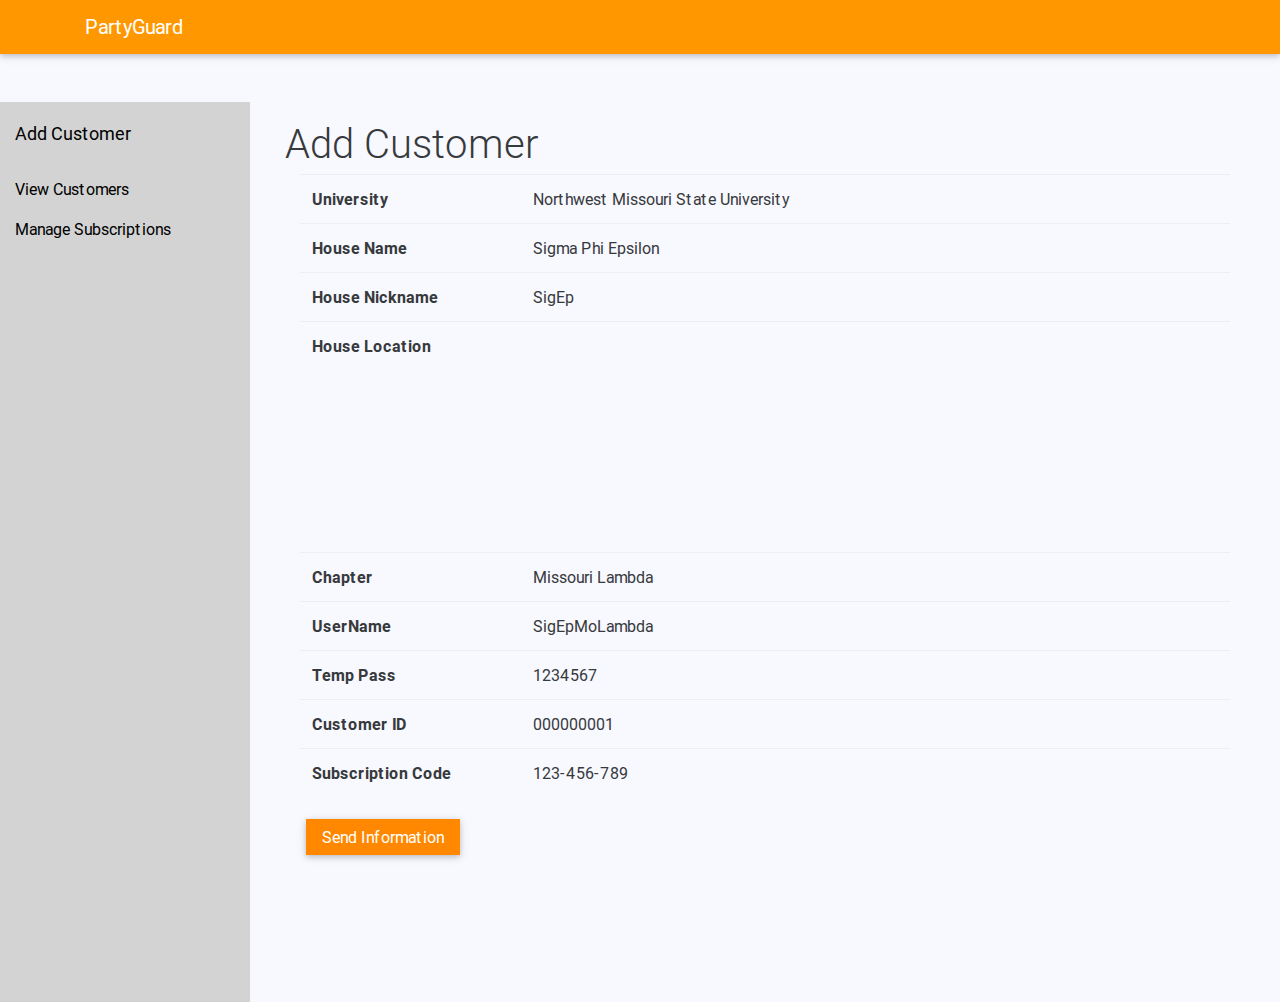
<file: FrontEnd/web/AddAck.html>
<!DOCTYPE html>
<html lang="en">

<head>
    
    <meta charset="utf-8">
    <meta name="viewport" content="width=device-width, initial-scale=1, shrink-to-fit=no">
   <!--  <meta http-equiv="x-ua-compatible" content="ie=edge">  -->
    <meta http-equiv="X-UA-Compatible" content="IE=edge,chrome=1" />
    
    <title>Material Design Bootstrap</title>

    <!-- Font Awesome -->
    <link rel="stylesheet" href="https://maxcdn.bootstrapcdn.com/font-awesome/4.6.0/css/font-awesome.min.css">

    <!-- Bootstrap core CSS -->
 <link href="css/bootstrap.min.css" rel="stylesheet">
 

    <!-- Material Design Bootstrap -->
    <link href="css/mdb.min.css" rel="stylesheet">

    <!-- Your custom styles (optional) -->
    <link href="css/style.css" rel="stylesheet">
<link href="css/simple-sidebar.css" rel="stylesheet">
</head>

<body>
    
  

  <header>
        <!--Navbar-->
        <nav class="navbar navbar-dark orange">

        <!-- Collapse button-->
        <button class="navbar-toggler hidden-sm-up" type="button" data-toggle="collapse" data-target="#collapseEx2">
            <i class="fa fa-bars"></i>
        </button>

        <div class="container">

            <!--Collapse content-->
            <div class="collapse navbar-toggleable-xs" id="collapseEx2">
                <!--Navbar Brand-->
                <a class="navbar-brand" href="index.html">PartyGuard</a>
                <!--Links-->
               
                   
                 
                   
                </ul>
                <!--Search form-->
<!--                <form class="form-inline">
                    <input class="form-control" type="text" placeholder="Search">
                   
                   <a class="navbar-brand" href="Hostprofile.html">Sign In</a>
                </form>-->
            
            </div>
           
            <!--/.Collapse content-->

        </div>

    </nav>
    <!--/.Navbar-->
</header>


<!--Carousel Wrapper-->
<main>
 <div id="wrapper">

        <!-- Sidebar -->
        <div id="sidebar-wrapper">
            <ul class="sidebar-nav ">
                <li class="sidebar-brand">
                    <a href="addCustomer.html">
                        Add Customer
                    </a>
                </li>
               
                <li>
                    <a href="#">View Customers</a>
                </li>
                <li>
                    <a href="#">Manage Subscriptions </a>
                </li>
               
            
            </ul>
        </div>
        <!-- /#sidebar-wrapper -->

        <!-- Page Content -->
        <div id="page-content-wrapper">
            <div class="container-fluid">
             <div class="row">
                   <div class="col-md-12"> 
                       <h1>Add Customer</h1>
                   </div>
             </div>
                <div class="col-md-12">
                     <table class="table">
                            <tr>
                                <td><b>University</b></td>
                                <td>Northwest Missouri State University</td>
                            </tr>
                            <tr>
                                <td><b>House Name</b></td>
                                <td>Sigma Phi Epsilon</td>
                            </tr>
                            <tr>
                                <td><b>House Nickname</b></td>
                                <td>SigEp</td>
                            </tr>
                            <tr>
                                <td><b>House Location</b></td>
                                <td> <iframe src="https://www.google.com/maps/embed?pb=!1m18!1m12!1m3!1d3040.8256802709057!2d-94.87993638506894!3d40.35340616741314!2m3!1f0!2f0!3f0!3m2!1i1024!2i768!4f13.1!3m3!1m2!1s0x87eac54386ebbed5%3A0x914b276f4623ad9b!2s509+W+9th+St%2C+Maryville%2C+MO+64468!5e0!3m2!1sen!2sus!4v1468801815724" width="500" height="200" frameborder="0" style="border:0" allowfullscreen></iframe></td>
                            </tr>
                            <tr>
                                <td><b>Chapter</b></td>
                                <td>Missouri Lambda</td>
                            </tr>
                            <tr>
                                <td><b>UserName</b></td>
                                <td>SigEpMoLambda</td>
                            </tr>
                            <tr>
                                <td><b>Temp Pass</b></td>
                                <td>1234567</td>
                            </tr>
                            <tr>
                                <td><b>Customer ID</b></td>
                                <td>000000001</td>
                            </tr>
                            <tr>
                                <td><b>Subscription Code</b></td>
                                <td>123-456-789</td>
                            </tr>
                     </table>
                    <a href="#" class="btn btn-warning">Send Information</a>
                </div>
            </div>
        </div>
        <!-- /#page-content-wrapper -->

    </div>
    <!-- /#wrapper -->
</main>




    <!-- /Start your project here-->
    

    <!-- SCRIPTS -->

    <!-- JQuery -->
    <script type="text/javascript" src="js/jquery-2.2.3.min.js"></script>

    <!-- Bootstrap tooltips -->
    <script type="text/javascript" src="js/tether.min.js"></script>

    <!-- Bootstrap core JavaScript -->
    <script type="text/javascript" src="js/bootstrap.min.js"></script>

    <!-- MDB core JavaScript -->
    <script type="text/javascript" src="js/mdb.min.js"></script>
  <script>
  $("#menu-toggle").click(function(e) {
        e.preventDefault();
        $("#wrapper").toggleClass("toggled");
    });
     $("#menu-toggle-2").click(function(e) {
        e.preventDefault();
        $("#wrapper").toggleClass("toggled-2");
        $('#menu ul').hide();
    });

     function initMenu() {
      $('#menu ul').hide();
      $('#menu ul').children('.current').parent().show();
      //$('#menu ul:first').show();
      $('#menu li a').click(
        function() {
          var checkElement = $(this).next();
          if((checkElement.is('ul')) && (checkElement.is(':visible'))) {
            return false;
            }
          if((checkElement.is('ul')) && (!checkElement.is(':visible'))) {
            $('#menu ul:visible').slideUp('normal');
            checkElement.slideDown('normal');
            return false;
            }
          }
        );
      }
    $(document).ready(function() {initMenu();});
</script>
</body>
</html>
</file>
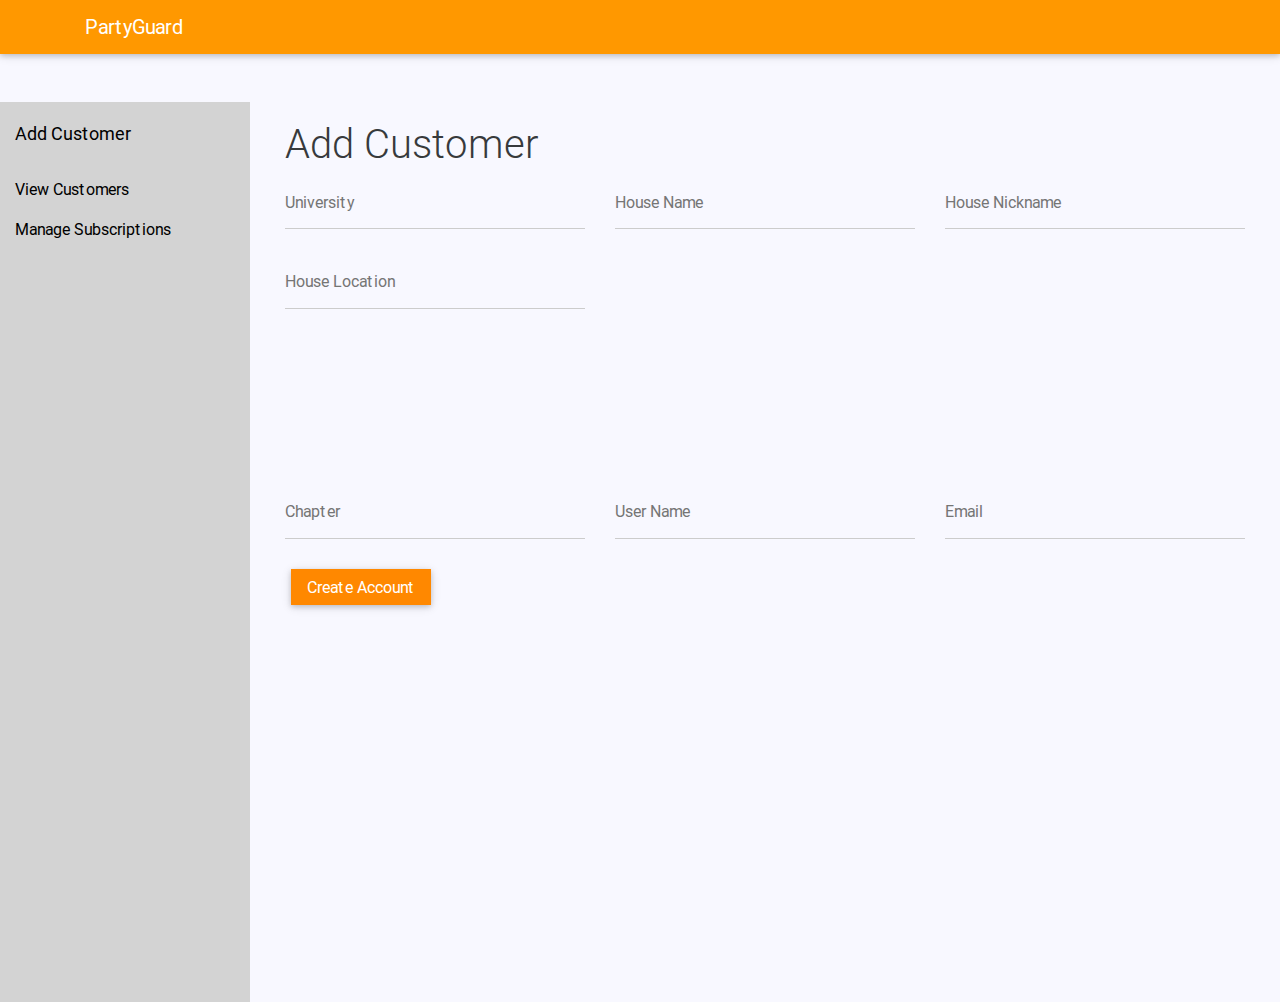
<file: FrontEnd/web/addCustomer.html>
<!DOCTYPE html>
<html lang="en">

<head>
    
    <meta charset="utf-8">
    <meta name="viewport" content="width=device-width, initial-scale=1, shrink-to-fit=no">
   <!--  <meta http-equiv="x-ua-compatible" content="ie=edge">  -->
    <meta http-equiv="X-UA-Compatible" content="IE=edge,chrome=1" />
    
    <title>Material Design Bootstrap</title>

    <!-- Font Awesome -->
    <link rel="stylesheet" href="https://maxcdn.bootstrapcdn.com/font-awesome/4.6.0/css/font-awesome.min.css">

    <!-- Bootstrap core CSS -->
 <link href="css/bootstrap.min.css" rel="stylesheet">
 

    <!-- Material Design Bootstrap -->
    <link href="css/mdb.min.css" rel="stylesheet">

    <!-- Your custom styles (optional) -->
    <link href="css/style.css" rel="stylesheet">
<link href="css/simple-sidebar.css" rel="stylesheet">
</head>

<body>
    
  

  <header>
        <!--Navbar-->
        <nav class="navbar navbar-dark orange">

        <!-- Collapse button-->
        <button class="navbar-toggler hidden-sm-up" type="button" data-toggle="collapse" data-target="#collapseEx2">
            <i class="fa fa-bars"></i>
        </button>

        <div class="container">

            <!--Collapse content-->
            <div class="collapse navbar-toggleable-xs" id="collapseEx2">
                <!--Navbar Brand-->
                <a class="navbar-brand" href="index.html">PartyGuard</a>
                <!--Links-->
               
                   
                 
                   
                </ul>
                <!--Search form-->
<!--                <form class="form-inline">
                    <input class="form-control" type="text" placeholder="Search">
                   
                   <a class="navbar-brand" href="Hostprofile.html">Sign In</a>
                </form>-->
            
            </div>
           
            <!--/.Collapse content-->

        </div>

    </nav>
    <!--/.Navbar-->
</header>


<!--Carousel Wrapper-->
<main>
 <div id="wrapper">

        <!-- Sidebar -->
        <div id="sidebar-wrapper">
            <ul class="sidebar-nav ">
                <li class="sidebar-brand">
                    <a href="addCustomer.html">
                        Add Customer
                    </a>
                </li>
               
                <li>
                    <a href="#">View Customers</a>
                </li>
                <li>
                    <a href="#">Manage Subscriptions </a>
                </li>
               
            
            </ul>
        </div>
        <!-- /#sidebar-wrapper -->

        <!-- Page Content -->
        <div id="page-content-wrapper">
            <div class="container-fluid">
<!--                first row-->
        <div class="row">
                   <div class="col-md-12"> 
                       <h1>Add Customer</h1>
                   </div>
        <!--First column-->
        <div class="col-md-4">
            <div class="md-form">
                <input type="text" id="form41" class="form-control">
                <label for="form41" class="">University</label>
            </div>
        </div>

        <!--Second column-->
        <div class="col-md-4">
            <div class="md-form">
                <input type="text" id="form51" class="form-control">
                <label for="form51" class="">House Name</label>
            </div>
        </div>

        <!--Third column-->
        <div class="col-md-4">
            <div class="md-form">
                <input type="text" id="form61" class="form-control">
                <label for="form61" class="">House Nickname</label>
            </div>
        </div>

    </div>
    <!--/.first row-->
       <div class="row">
        <!--First column-->
       
          <!--First column-->
        <div class="col-md-4">
            <div class="md-form">
                <input type="text" id="form41" class="form-control">
                <label for="form41" class="">House Location</label>
            </div>
        </div>

        <!--Second column-->
        <div class="col-md-4">
            <div class="md-form">
                <iframe src="https://www.google.com/maps/embed?pb=!1m18!1m12!1m3!1d3040.8256802709057!2d-94.87993638506894!3d40.35340616741314!2m3!1f0!2f0!3f0!3m2!1i1024!2i768!4f13.1!3m3!1m2!1s0x87eac54386ebbed5%3A0x914b276f4623ad9b!2s509+W+9th+St%2C+Maryville%2C+MO+64468!5e0!3m2!1sen!2sus!4v1468801815724" width="500" height="200" frameborder="0" style="border:0" allowfullscreen></iframe>
            </div>
        </div>

    </div> 
<!--    second row-->
 <div class="row">
                
        <!--First column-->
        <div class="col-md-4">
            <div class="md-form">
                <input type="text" id="form41" class="form-control">
                <label for="form41" class="">Chapter</label>
            </div>
        </div>

        <!--Second column-->
        <div class="col-md-4">
            <div class="md-form">
                <input type="text" id="form51" class="form-control">
                <label for="form51" class="">User Name</label>
            </div>
        </div>

        <!--Third column-->
        <div class="col-md-4">
            <div class="md-form">
                <input type="text" id="form61" class="form-control">
                <label for="form61" class="">Email</label>
            </div>
        </div>

    </div>

<!--Third row end-->
 <a href="AddAck.html" class="btn btn-warning">Create Account</a>
                
            </div>
        </div>
        <!-- /#page-content-wrapper -->

    </div>
    <!-- /#wrapper -->
</main>




    <!-- /Start your project here-->
    

    <!-- SCRIPTS -->

    <!-- JQuery -->
    <script type="text/javascript" src="js/jquery-2.2.3.min.js"></script>

    <!-- Bootstrap tooltips -->
    <script type="text/javascript" src="js/tether.min.js"></script>

    <!-- Bootstrap core JavaScript -->
    <script type="text/javascript" src="js/bootstrap.min.js"></script>

    <!-- MDB core JavaScript -->
    <script type="text/javascript" src="js/mdb.min.js"></script>
  <script>
  $("#menu-toggle").click(function(e) {
        e.preventDefault();
        $("#wrapper").toggleClass("toggled");
    });
     $("#menu-toggle-2").click(function(e) {
        e.preventDefault();
        $("#wrapper").toggleClass("toggled-2");
        $('#menu ul').hide();
    });

     function initMenu() {
      $('#menu ul').hide();
      $('#menu ul').children('.current').parent().show();
      //$('#menu ul:first').show();
      $('#menu li a').click(
        function() {
          var checkElement = $(this).next();
          if((checkElement.is('ul')) && (checkElement.is(':visible'))) {
            return false;
            }
          if((checkElement.is('ul')) && (!checkElement.is(':visible'))) {
            $('#menu ul:visible').slideUp('normal');
            checkElement.slideDown('normal');
            return false;
            }
          }
        );
      }
    $(document).ready(function() {initMenu();});
</script>
</body>
</html>
</file>
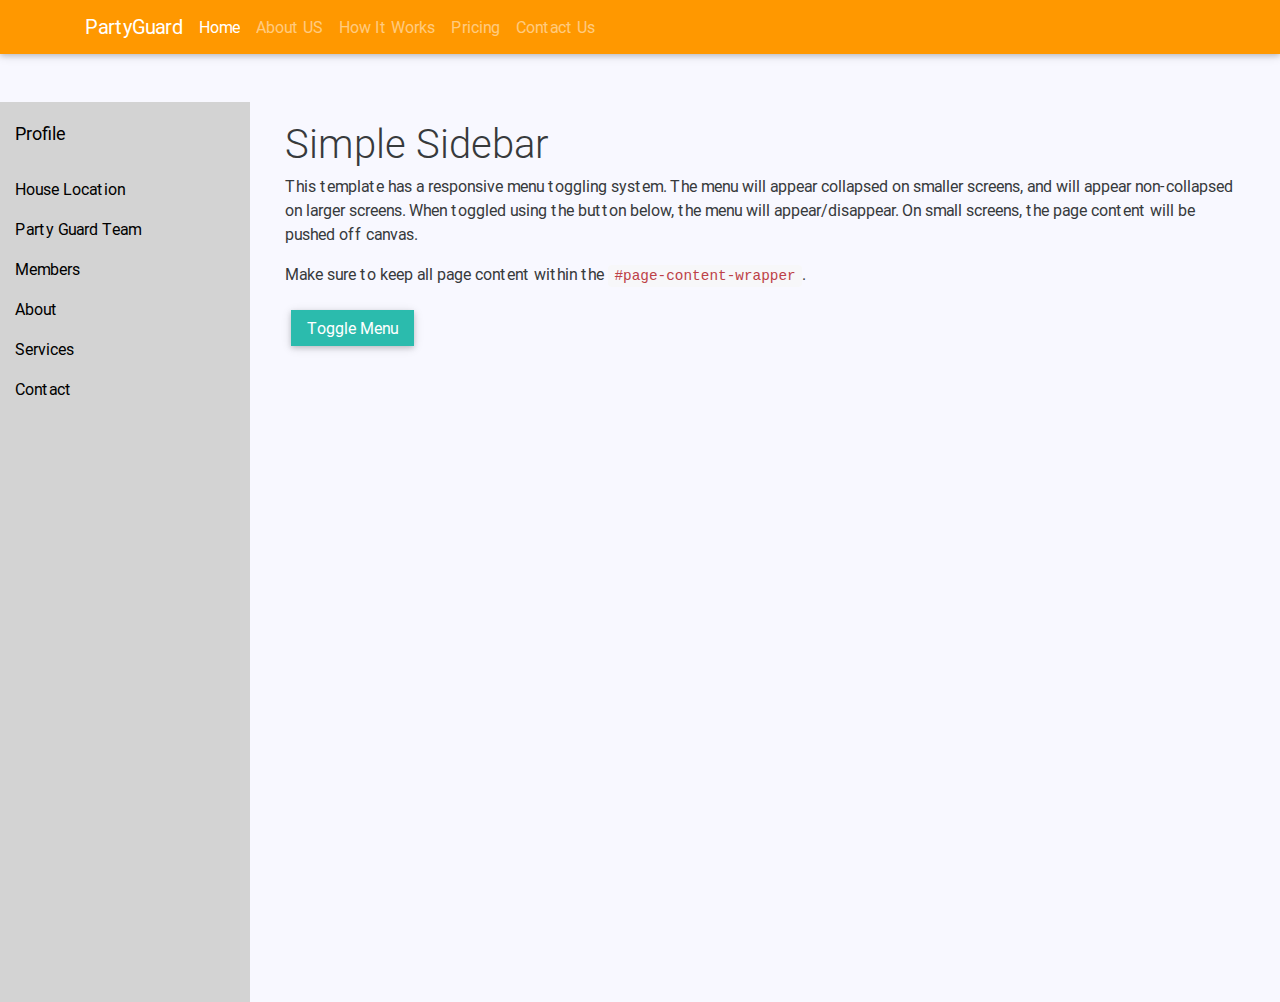
<file: FrontEnd/web/Homepage.html>
<!DOCTYPE html>
<html lang="en">

<head>
    
    <meta charset="utf-8">
    <meta name="viewport" content="width=device-width, initial-scale=1, shrink-to-fit=no">
   <!--  <meta http-equiv="x-ua-compatible" content="ie=edge">  -->
    <meta http-equiv="X-UA-Compatible" content="IE=edge,chrome=1" />
    
    <title>Material Design Bootstrap</title>

    <!-- Font Awesome -->
    <link rel="stylesheet" href="https://maxcdn.bootstrapcdn.com/font-awesome/4.6.0/css/font-awesome.min.css">

    <!-- Bootstrap core CSS -->
 <link href="css/bootstrap.min.css" rel="stylesheet">
 

    <!-- Material Design Bootstrap -->
    <link href="css/mdb.min.css" rel="stylesheet">

    <!-- Your custom styles (optional) -->
    <link href="css/style.css" rel="stylesheet">
<link href="css/simple-sidebar.css" rel="stylesheet">
</head>

<body>
    
  

  <header>
        <!--Navbar-->
        <nav class="navbar navbar-dark orange">

        <!-- Collapse button-->
        <button class="navbar-toggler hidden-sm-up" type="button" data-toggle="collapse" data-target="#collapseEx2">
            <i class="fa fa-bars"></i>
        </button>

        <div class="container">

            <!--Collapse content-->
            <div class="collapse navbar-toggleable-xs" id="collapseEx2">
                <!--Navbar Brand-->
                <a class="navbar-brand" href="#">PartyGuard</a>
                <!--Links-->
                <ul class="nav navbar-nav">
                    <li class="nav-item active">
                        <a class="nav-link" href="#">Home<span class="sr-only">(current)</span></a>
                    </li>
                    <li class="nav-item">
                        <a class="nav-link" href="#">About US</a>
                    </li>
                    <li class="nav-item">
                        <a class="nav-link" href="#">How It Works</a>
                    </li>
                    <li class="nav-item">
                        <a class="nav-link" href="#">Pricing</a>
                    </li>
                   
                    <li class="nav-item">
                        <a class="nav-link" href="#">Contact Us</a>
                    </li>
                 
                   
                </ul>
                <!--Search form-->
<!--                <form class="form-inline">
                    <input class="form-control" type="text" placeholder="Search">
                   
                   <a class="navbar-brand" href="Hostprofile.html">Sign In</a>
                </form>-->
            
            </div>
           
            <!--/.Collapse content-->

        </div>

    </nav>
    <!--/.Navbar-->
</header>


<!--Carousel Wrapper-->
<main>
 <div id="wrapper">

        <!-- Sidebar -->
        <div id="sidebar-wrapper">
            <ul class="sidebar-nav ">
                <li class="sidebar-brand">
                    <a href="#">
                        Profile
                    </a>
                </li>
               
                <li>
                    <a href="#">House Location</a>
                </li>
                <li>
                    <a href="#">Party Guard Team </a>
                </li>
                <li>
                    <a href="#">Members</a>
                </li>
                <li>
                    <a href="#">About</a>
                </li>
                <li>
                    <a href="#">Services</a>
                </li>
                <li>
                    <a href="#">Contact</a>
                </li>
            </ul>
        </div>
        <!-- /#sidebar-wrapper -->

        <!-- Page Content -->
        <div id="page-content-wrapper">
            <div class="container-fluid">
                <div class="row">
                    <div class="col-lg-12">
                        <h1>Simple Sidebar</h1>
                        <p>This template has a responsive menu toggling system. The menu will appear collapsed on smaller screens, and will appear non-collapsed on larger screens. When toggled using the button below, the menu will appear/disappear. On small screens, the page content will be pushed off canvas.</p>
                        <p>Make sure to keep all page content within the <code>#page-content-wrapper</code>.</p>
                        <a href="#menu-toggle" class="btn btn-default" id="menu-toggle">Toggle Menu</a>
                    </div>
                </div>
            </div>
        </div>
        <!-- /#page-content-wrapper -->

    </div>
    <!-- /#wrapper -->
</main>




    <!-- /Start your project here-->
    

    <!-- SCRIPTS -->

    <!-- JQuery -->
    <script type="text/javascript" src="js/jquery-2.2.3.min.js"></script>

    <!-- Bootstrap tooltips -->
    <script type="text/javascript" src="js/tether.min.js"></script>

    <!-- Bootstrap core JavaScript -->
    <script type="text/javascript" src="js/bootstrap.min.js"></script>

    <!-- MDB core JavaScript -->
    <script type="text/javascript" src="js/mdb.min.js"></script>
  <script>
  $("#menu-toggle").click(function(e) {
        e.preventDefault();
        $("#wrapper").toggleClass("toggled");
    });
     $("#menu-toggle-2").click(function(e) {
        e.preventDefault();
        $("#wrapper").toggleClass("toggled-2");
        $('#menu ul').hide();
    });

     function initMenu() {
      $('#menu ul').hide();
      $('#menu ul').children('.current').parent().show();
      //$('#menu ul:first').show();
      $('#menu li a').click(
        function() {
          var checkElement = $(this).next();
          if((checkElement.is('ul')) && (checkElement.is(':visible'))) {
            return false;
            }
          if((checkElement.is('ul')) && (!checkElement.is(':visible'))) {
            $('#menu ul:visible').slideUp('normal');
            checkElement.slideDown('normal');
            return false;
            }
          }
        );
      }
    $(document).ready(function() {initMenu();});
</script>
</body>
</html>
</file>
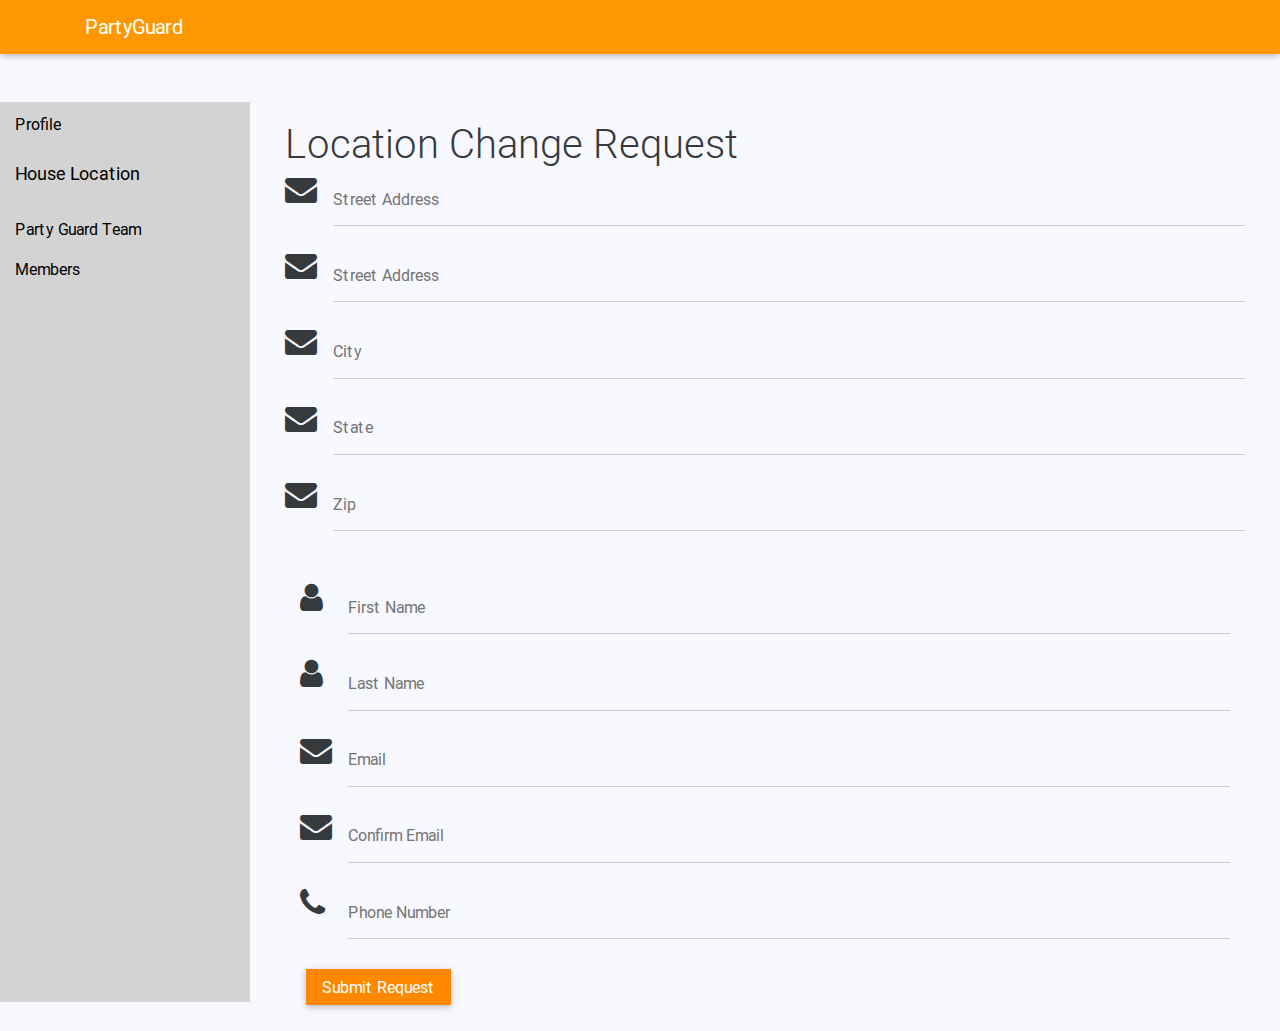
<file: FrontEnd/web/Host Location.html>
<!DOCTYPE html>
<html lang="en">

<head>
    
    <meta charset="utf-8">
    <meta name="viewport" content="width=device-width, initial-scale=1, shrink-to-fit=no">
   <!--  <meta http-equiv="x-ua-compatible" content="ie=edge">  -->
    <meta http-equiv="X-UA-Compatible" content="IE=edge,chrome=1" />
    
    <title>Material Design Bootstrap</title>

    <!-- Font Awesome -->
    <link rel="stylesheet" href="https://maxcdn.bootstrapcdn.com/font-awesome/4.6.0/css/font-awesome.min.css">

    <!-- Bootstrap core CSS -->
 <link href="css/bootstrap.min.css" rel="stylesheet">
 

    <!-- Material Design Bootstrap -->
    <link href="css/mdb.min.css" rel="stylesheet">

    <!-- Your custom styles (optional) -->
    <link href="css/style.css" rel="stylesheet">
<link href="css/simple-sidebar.css" rel="stylesheet">
</head>

<body>
    
  

  <header>
        <!--Navbar-->
        <nav class="navbar navbar-dark orange">

        <!-- Collapse button-->
        <button class="navbar-toggler hidden-sm-up" type="button" data-toggle="collapse" data-target="#collapseEx2">
            <i class="fa fa-bars"></i>
        </button>

        <div class="container">

            <!--Collapse content-->
            <div class="collapse navbar-toggleable-xs" id="collapseEx2">
                <!--Navbar Brand-->
                <a class="navbar-brand" href="index.html">PartyGuard</a>
                <!--Links-->
               
                   
                 
                   
                </ul>
                <!--Search form-->
<!--                <form class="form-inline">
                    <input class="form-control" type="text" placeholder="Search">
                   
                   <a class="navbar-brand" href="Hostprofile.html">Sign In</a>
                </form>-->
            
            </div>
           
            <!--/.Collapse content-->

        </div>

    </nav>
    <!--/.Navbar-->
</header>


<!--Carousel Wrapper-->
<main>
 <div id="wrapper">

        <!-- Sidebar -->
        <div id="sidebar-wrapper">
             <ul class="sidebar-nav ">
                <li >
                    <a href="Hostprofile.html">
                        Profile
                    </a>
                </li>
               
                <li class="sidebar-brand">
                    <a href="Host Location.html">House Location</a>
                </li>
                <li>
                    <a href="Guardteam.html">Party Guard Team </a>
                </li>
                <li>
                    <a href="Members.html">Members</a>
                </li>
            
            </ul>
        </div>
        <!-- /#sidebar-wrapper -->

        <!-- Page Content -->
        <div id="page-content-wrapper">
            <div class="container-fluid">
                <div class="row">
                    <div class="col-lg-12">
                        <h1>Location Change Request</h1>
                    <div class="md-form">
                    <i class="fa fa-envelope prefix"></i>
                    <input type="text" id="form2" class="form-control">
                    <label for="form2">Street Address</label>                   
                    </div>
                    <div class="md-form">
                    <i class="fa fa-envelope prefix"></i>
                    <input type="text" id="form2" class="form-control">
                    <label for="form2">Street Address</label>                   
                    </div>
                        <div class="md-form">
                    <i class="fa fa-envelope prefix"></i>
                    <input type="text" id="form2" class="form-control">
                    <label for="form2">City</label>                   
                    </div>
                        <div class="md-form">
                    <i class="fa fa-envelope prefix"></i>
                    <input type="text" id="form2" class="form-control">
                    <label for="form2">State</label>                   
                    </div>
                        <div class="md-form">
                    <i class="fa fa-envelope prefix"></i>
                    <input type="text" id="form2" class="form-control">
                    <label for="form2">Zip</label>                   
                    </div>
                        <br>
                        <div class="col-lg-12">
                    <div class="md-form">
                    <i class="fa fa-user prefix"></i>
                    <input type="text" id="form2" class="form-control">
                    <label for="form2">First Name</label>                   
                    </div>
                        <div class="md-form">
                    <i class="fa fa-user prefix"></i>
                    <input type="text" id="form2" class="form-control">
                    <label for="form2">Last Name</label>                   
                    </div>
                        <div class="md-form">
                    <i class="fa fa-envelope prefix"></i>
                    <input type="text" id="form2" class="form-control">
                    <label for="form2">Email</label>                   
                    </div>
                        <div class="md-form">
                    <i class="fa fa-envelope prefix"></i>
                    <input type="text" id="form2" class="form-control">
                    <label for="form2">Confirm Email</label>                   
                    </div>
                        <div class="md-form">
                    <i class="fa fa-phone prefix"></i>
                    <input type="text" id="form2" class="form-control">
                    <label for="form2">Phone Number</label>                   
                    </div>
                      <a href="#" class="btn btn-warning">Submit Request</a>
                        </div>
                   </div>
                </div>
            </div>
        </div>
        <!-- /#page-content-wrapper -->

    </div>
    <!-- /#wrapper -->
</main>




    <!-- /Start your project here-->
    

    <!-- SCRIPTS -->

    <!-- JQuery -->
    <script type="text/javascript" src="js/jquery-2.2.3.min.js"></script>

    <!-- Bootstrap tooltips -->
    <script type="text/javascript" src="js/tether.min.js"></script>

    <!-- Bootstrap core JavaScript -->
    <script type="text/javascript" src="js/bootstrap.min.js"></script>

    <!-- MDB core JavaScript -->
    <script type="text/javascript" src="js/mdb.min.js"></script>
  <script>
  $("#menu-toggle").click(function(e) {
        e.preventDefault();
        $("#wrapper").toggleClass("toggled");
    });
     $("#menu-toggle-2").click(function(e) {
        e.preventDefault();
        $("#wrapper").toggleClass("toggled-2");
        $('#menu ul').hide();
    });

     function initMenu() {
      $('#menu ul').hide();
      $('#menu ul').children('.current').parent().show();
      //$('#menu ul:first').show();
      $('#menu li a').click(
        function() {
          var checkElement = $(this).next();
          if((checkElement.is('ul')) && (checkElement.is(':visible'))) {
            return false;
            }
          if((checkElement.is('ul')) && (!checkElement.is(':visible'))) {
            $('#menu ul:visible').slideUp('normal');
            checkElement.slideDown('normal');
            return false;
            }
          }
        );
      }
    $(document).ready(function() {initMenu();});
</script>
</body>
</html>
</file>
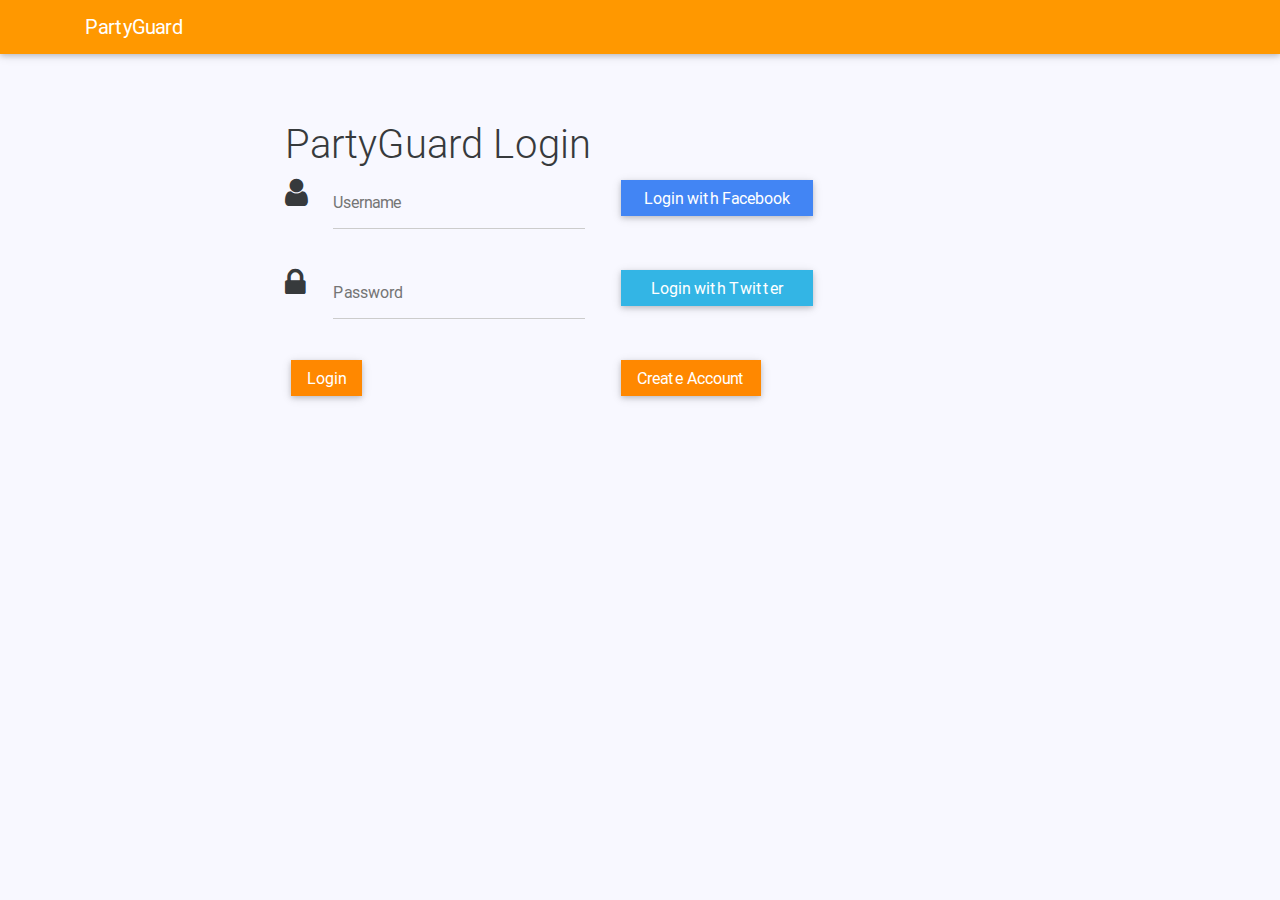
<file: FrontEnd/web/MainLogin.html>
<!DOCTYPE html>
<html lang="en">

<head>
    
    <meta charset="utf-8">
    <meta name="viewport" content="width=device-width, initial-scale=1, shrink-to-fit=no">
   <!--  <meta http-equiv="x-ua-compatible" content="ie=edge">  -->
    <meta http-equiv="X-UA-Compatible" content="IE=edge,chrome=1" />
    
    <title>Material Design Bootstrap</title>

    <!-- Font Awesome -->
    <link rel="stylesheet" href="https://maxcdn.bootstrapcdn.com/font-awesome/4.6.0/css/font-awesome.min.css">

    <!-- Bootstrap core CSS -->
 <link href="css/bootstrap.min.css" rel="stylesheet">
 
<link href="//netdna.bootstrapcdn.com/font-awesome/4.0.3/css/font-awesome.css" rel="stylesheet">

    <!-- Material Design Bootstrap -->
    <link href="css/mdb.min.css" rel="stylesheet">

    <!-- Your custom styles (optional) -->
    <link href="css/style.css" rel="stylesheet">
<link href="css/simple-sidebar.css" rel="stylesheet">
</head>

<body>
    
  

  <header>
        <!--Navbar-->
        <nav class="navbar navbar-dark orange">

        <!-- Collapse button-->
        <button class="navbar-toggler hidden-sm-up" type="button" data-toggle="collapse" data-target="#collapseEx2">
            <i class="fa fa-bars"></i>
        </button>

        <div class="container">

            <!--Collapse content-->
            <div class="collapse navbar-toggleable-xs" id="collapseEx2">
                <!--Navbar Brand-->
                <a class="navbar-brand" href="index.html">PartyGuard</a>
                <!--Links-->
               
                   
                 
                   
                </ul>
                <!--Search form-->
<!--                <form class="form-inline">
                    <input class="form-control" type="text" placeholder="Search">
                   
                   <a class="navbar-brand" href="Hostprofile.html">Sign In</a>
                </form>-->
            
            </div>
           
            <!--/.Collapse content-->

        </div>

    </nav>
    <!--/.Navbar-->
</header>


<!--Carousel Wrapper-->
<main>
 <div id="wrapper">

        

        <!-- Page Content -->
        <div id="page-content-wrapper">
            <div class="container" >
<!--                first row-->
        <div class="row">
                   <div class="col-md-12"> 
                       <h1>PartyGuard Login</h1>
                   </div>
        <!--First column-->
        <div class="col-md-4">
            <div class="md-form">
                <i class="fa fa-user prefix"></i>
                <input type="text" id="form41" class="form-control">
                <label for="form41" class="">Username</label>
            </div>
        </div>

        <!--Second column-->
        <div class="col-md-4">
            <div class="md-form">
                
               	<!--<a class='btn btn-primary disabled'><i class="fa fa-facebook" style="width:16px; height:20px"></i></a>-->
		<a class='btn btn-primary ' href='' style="width:12em"> Login with Facebook</a>
	
            </div>
        </div>


    </div>
    <!--/.first row-->
       
<!--    second row-->
 <div class="row">
                
        <!--First column-->
        <div class="col-md-4">
            <div class="md-form">
                <i class="fa fa-lock prefix"></i>
                <input type="text" id="form41" class="form-control">
                <label for="form41" class="">Password</label>
            </div>
        </div>

        <!--Second column-->
        <div class="col-md-4">
            <div class="md-form">
          	<!--<a class='btn btn-info disabled'><i class="fa fa-twitter" style="width:16px; height:20px"></i></a>-->
		<a class='btn btn-info ' href='' style="width:12em"> Login with Twitter</a>
	 </div>
        </div>

      

    </div>
<!--    second row-->
<!--third row-->
<div class="row">
    
    <div class="col-md-4">
        <a href="newCustomer.html" class="btn btn-warning">Login</a>
    </div>
    <div class="col-md-4">
        <a href="addCustomer.html" class="btn btn-warning">Create Account</a>
    </div>
    
</div>

<!--Third row end-->
 
                
            </div>
        </div>
        <!-- /#page-content-wrapper -->

    </div>
    <!-- /#wrapper -->
</main>




    <!-- /Start your project here-->
    

    <!-- SCRIPTS -->

    <!-- JQuery -->
    <script type="text/javascript" src="js/jquery-2.2.3.min.js"></script>

    <!-- Bootstrap tooltips -->
    <script type="text/javascript" src="js/tether.min.js"></script>

    <!-- Bootstrap core JavaScript -->
    <script type="text/javascript" src="js/bootstrap.min.js"></script>

    <!-- MDB core JavaScript -->
    <script type="text/javascript" src="js/mdb.min.js"></script>
  <script>
  $("#menu-toggle").click(function(e) {
        e.preventDefault();
        $("#wrapper").toggleClass("toggled");
    });
     $("#menu-toggle-2").click(function(e) {
        e.preventDefault();
        $("#wrapper").toggleClass("toggled-2");
        $('#menu ul').hide();
    });

     function initMenu() {
      $('#menu ul').hide();
      $('#menu ul').children('.current').parent().show();
      //$('#menu ul:first').show();
      $('#menu li a').click(
        function() {
          var checkElement = $(this).next();
          if((checkElement.is('ul')) && (checkElement.is(':visible'))) {
            return false;
            }
          if((checkElement.is('ul')) && (!checkElement.is(':visible'))) {
            $('#menu ul:visible').slideUp('normal');
            checkElement.slideDown('normal');
            return false;
            }
          }
        );
      }
    $(document).ready(function() {initMenu();});
</script>
</body>
</html>
</file>
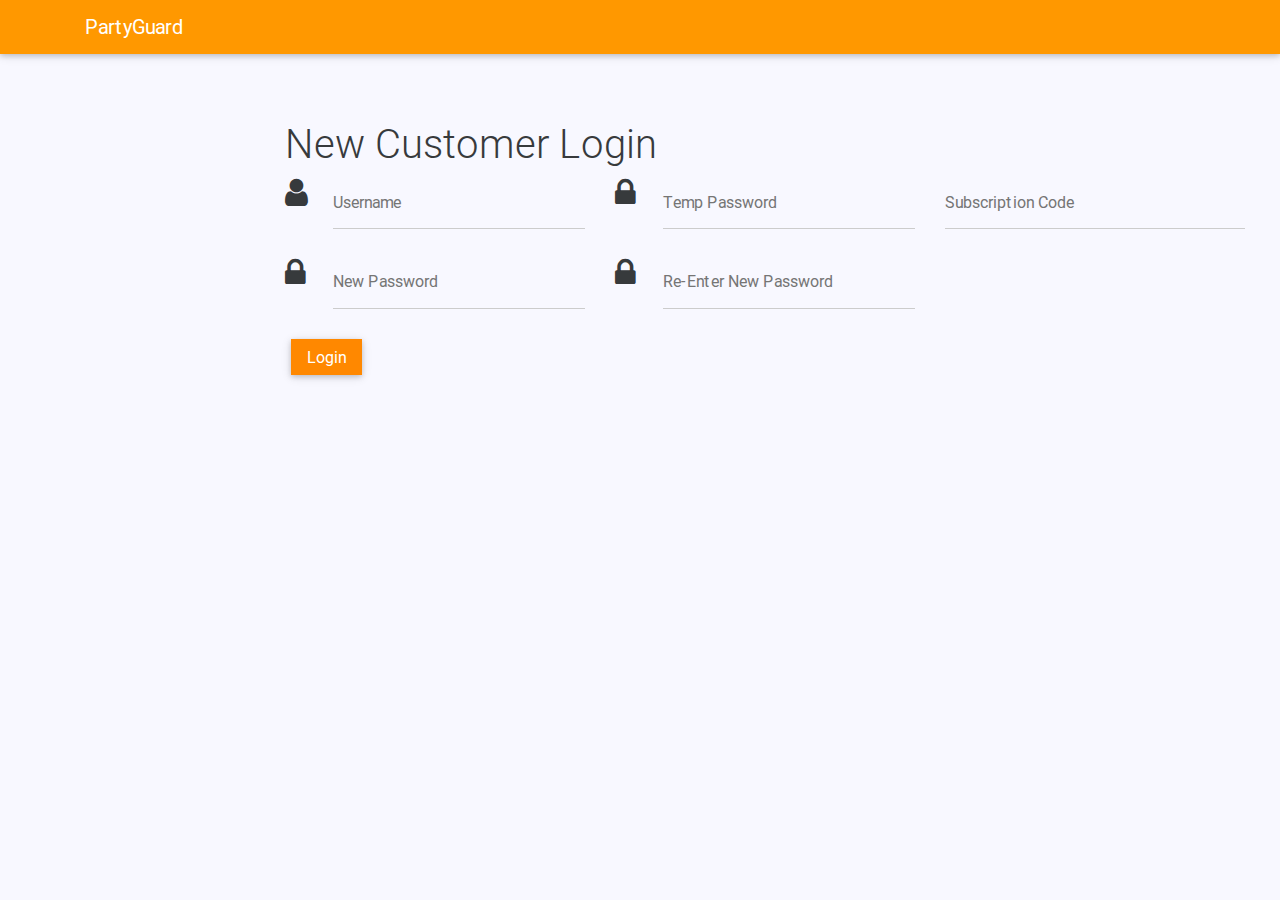
<file: FrontEnd/web/newCustomer.html>
<!DOCTYPE html>
<html lang="en">

<head>
    
    <meta charset="utf-8">
    <meta name="viewport" content="width=device-width, initial-scale=1, shrink-to-fit=no">
   <!--  <meta http-equiv="x-ua-compatible" content="ie=edge">  -->
    <meta http-equiv="X-UA-Compatible" content="IE=edge,chrome=1" />
    
    <title>Material Design Bootstrap</title>

    <!-- Font Awesome -->
    <link rel="stylesheet" href="https://maxcdn.bootstrapcdn.com/font-awesome/4.6.0/css/font-awesome.min.css">

    <!-- Bootstrap core CSS -->
 <link href="css/bootstrap.min.css" rel="stylesheet">
 

    <!-- Material Design Bootstrap -->
    <link href="css/mdb.min.css" rel="stylesheet">

    <!-- Your custom styles (optional) -->
    <link href="css/style.css" rel="stylesheet">
<link href="css/simple-sidebar.css" rel="stylesheet">
</head>

<body>
    
  

  <header>
        <!--Navbar-->
        <nav class="navbar navbar-dark orange">

        <!-- Collapse button-->
        <button class="navbar-toggler hidden-sm-up" type="button" data-toggle="collapse" data-target="#collapseEx2">
            <i class="fa fa-bars"></i>
        </button>

        <div class="container">

            <!--Collapse content-->
            <div class="collapse navbar-toggleable-xs" id="collapseEx2">
                <!--Navbar Brand-->
                <a class="navbar-brand" href="index.html">PartyGuard</a>
                <!--Links-->
               
                   
                 
                   
                </ul>
                <!--Search form-->
<!--                <form class="form-inline">
                    <input class="form-control" type="text" placeholder="Search">
                   
                   <a class="navbar-brand" href="Hostprofile.html">Sign In</a>
                </form>-->
            
            </div>
           
            <!--/.Collapse content-->

        </div>

    </nav>
    <!--/.Navbar-->
</header>


<!--Carousel Wrapper-->
<main>
 <div id="wrapper">

        <!-- Sidebar -->
<!--        <div id="sidebar-wrapper">
            <ul class="sidebar-nav ">
                <li class="sidebar-brand">
                    <a href="Hostprofile.html">
                        Add Customer
                    </a>
                </li>
               
                <li>
                    <a href="Host Location.html">View Customers</a>
                </li>
                <li>
                    <a href="Guardteam.html">Manage Subscriptions </a>
                </li>
               
            
            </ul>
        </div>-->
        <!-- /#sidebar-wrapper -->

        <!-- Page Content -->
        <div id="page-content-wrapper">
            <div class="container-fluid">
<!--                first row-->
        <div class="row">
                   <div class="col-md-12"> 
                       <h1>New Customer Login</h1>
                   </div>
        <!--First column-->
        <div class="col-md-4">
            <div class="md-form">
                <i class="fa fa-user prefix"></i>
                <input type="text" id="form41" class="form-control">
                <label for="form41" class="">Username</label>
            </div>
        </div>

        <!--Second column-->
        <div class="col-md-4">
            <div class="md-form">
                <i class="fa fa-lock prefix"></i>
                <input type="text" id="form51" class="form-control">
                <label for="form51" class="">Temp Password</label>
            </div>
        </div>

        <!--Third column-->
        <div class="col-md-4">
            <div class="md-form">
                <input type="text" id="form61" class="form-control">
                <label for="form61" class="">Subscription Code</label>
            </div>
        </div>

    </div>
    <!--/.first row-->
       
<!--    second row-->
 <div class="row">
                
        <!--First column-->
        <div class="col-md-4">
            <div class="md-form">
                <i class="fa fa-lock prefix"></i>
                <input type="text" id="form41" class="form-control">
                <label for="form41" class="">New Password</label>
            </div>
        </div>

        <!--Second column-->
        <div class="col-md-4">
            <div class="md-form">
                <i class="fa fa-lock prefix"></i>
                <input type="text" id="form51" class="form-control">
                <label for="form51" class="">Re-Enter New Password</label>
            </div>
        </div>

      

    </div>

<!--Third row end-->
 <a href="Hostprofile.html" class="btn btn-warning">Login</a>
                
            </div>
        </div>
        <!-- /#page-content-wrapper -->

    </div>
    <!-- /#wrapper -->
</main>




    <!-- /Start your project here-->
    

    <!-- SCRIPTS -->

    <!-- JQuery -->
    <script type="text/javascript" src="js/jquery-2.2.3.min.js"></script>

    <!-- Bootstrap tooltips -->
    <script type="text/javascript" src="js/tether.min.js"></script>

    <!-- Bootstrap core JavaScript -->
    <script type="text/javascript" src="js/bootstrap.min.js"></script>

    <!-- MDB core JavaScript -->
    <script type="text/javascript" src="js/mdb.min.js"></script>
  <script>
  $("#menu-toggle").click(function(e) {
        e.preventDefault();
        $("#wrapper").toggleClass("toggled");
    });
     $("#menu-toggle-2").click(function(e) {
        e.preventDefault();
        $("#wrapper").toggleClass("toggled-2");
        $('#menu ul').hide();
    });

     function initMenu() {
      $('#menu ul').hide();
      $('#menu ul').children('.current').parent().show();
      //$('#menu ul:first').show();
      $('#menu li a').click(
        function() {
          var checkElement = $(this).next();
          if((checkElement.is('ul')) && (checkElement.is(':visible'))) {
            return false;
            }
          if((checkElement.is('ul')) && (!checkElement.is(':visible'))) {
            $('#menu ul:visible').slideUp('normal');
            checkElement.slideDown('normal');
            return false;
            }
          }
        );
      }
    $(document).ready(function() {initMenu();});
</script>
</body>
</html>
</file>
<file: FrontEnd/web/css/style.css>
/* YOUR CUSTOM STYLES */
/* Necessary for full page carousel*/


body
 {
    background-color: ghostwhite;
}

/* TEMPLATE STYLES */
main {
    margin-top: 3rem;
}
main .card {
    margin-bottom: 2rem;
}
@media only screen and (max-width: 768px) {
    .read-more {
        text-align: center;
    }
}
</file>
<file: FrontEnd/web/css/simple-sidebar.css>
/* Toggle Styles */
 
 #wrapper {
    padding-left: 0;
    -webkit-transition: all 0.5s ease;
    -moz-transition: all 0.5s ease;
    -o-transition: all 0.5s ease;
    transition: all 0.5s ease;
    overflow: hidden;
}
 
#wrapper.toggled {
    padding-left: 250px;
    overflow: scroll;
}
 
#sidebar-wrapper {
    z-index: 1000;
    position: absolute; 
    left: 250px;
    width: 0;
    height: 100%;
    margin-left: -250px;
    overflow-y: auto;
    background: lightgrey;
    -webkit-transition: all 0.5s ease;
    -moz-transition: all 0.5s ease;
    -o-transition: all 0.5s ease;
    transition: all 0.5s ease;
}
#wrapper.toggled #sidebar-wrapper {
    width: 250px;
}
 
#page-content-wrapper {
    position: absolute;
    padding: 15px;
    width: 100%;  
    overflow-x: hidden; 
}
.xyz{
    min-width: 360px;
}
#wrapper.toggled #page-content-wrapper {
    position: relative;
    margin-right: 0px; 
}
.fixed-brand{
    width: auto;
}
/* Sidebar Styles */
 
.sidebar-nav {
    position: absolute;
    top: 0;
    width: 250px;
    margin: 0;
    padding: 0;
    list-style: none;
    margin-top: 2px;
}
 
.sidebar-nav li {
    text-indent: 15px;
    line-height: 40px;
}
 
.sidebar-nav li a {
    display: block;
    text-decoration: none;
    color: #000;
}
 
.sidebar-nav li a:hover {
    text-decoration: none;
    color: #fff;
    background: rgba(255,255,255,0.2);
    border-left: red 2px solid;
}
 
.sidebar-nav li a:active,
.sidebar-nav li a:focus {
    text-decoration: none;
}
 
.sidebar-nav > .sidebar-brand {
    height: 65px;
    font-size: 18px;
    line-height: 60px;
}
 
.sidebar-nav > .sidebar-brand a {
    color: #000;
}
 
.sidebar-nav > .sidebar-brand a:hover {
    color: #fff;
    background: none;
}
.no-margin{
    margin:0;
}
 
@media(min-width:768px) {
    #wrapper {
        padding-left: 250px;
    }
    .fixed-brand{
        width: 250px;
    }
    #wrapper.toggled {
        padding-left: 0;
    }
 
    #sidebar-wrapper {
        width: 250px;
    }
 
    #wrapper.toggled #sidebar-wrapper {
        width: 250px;
    }
    #wrapper.toggled-2 #sidebar-wrapper {
        width: 50px;
    }
    #wrapper.toggled-2 #sidebar-wrapper:hover {
        width: 250px;
    }
 
 
    #page-content-wrapper {
        padding: 20px;
        position: relative;
        -webkit-transition: all 0.5s ease;
        -moz-transition: all 0.5s ease;
        -o-transition: all 0.5s ease;
        transition: all 0.5s ease;
    }
 
    #wrapper.toggled #page-content-wrapper {
        position: relative;
        margin-right: 0;
        padding-left: 250px;
    }
    #wrapper.toggled-2 #page-content-wrapper {
        position: relative;
        margin-right: 0;
        margin-left: -200px;
        -webkit-transition: all 0.5s ease;
        -moz-transition: all 0.5s ease;
        -o-transition: all 0.5s ease;
        transition: all 0.5s ease;
        width: auto;
 
    }
}
</file>
